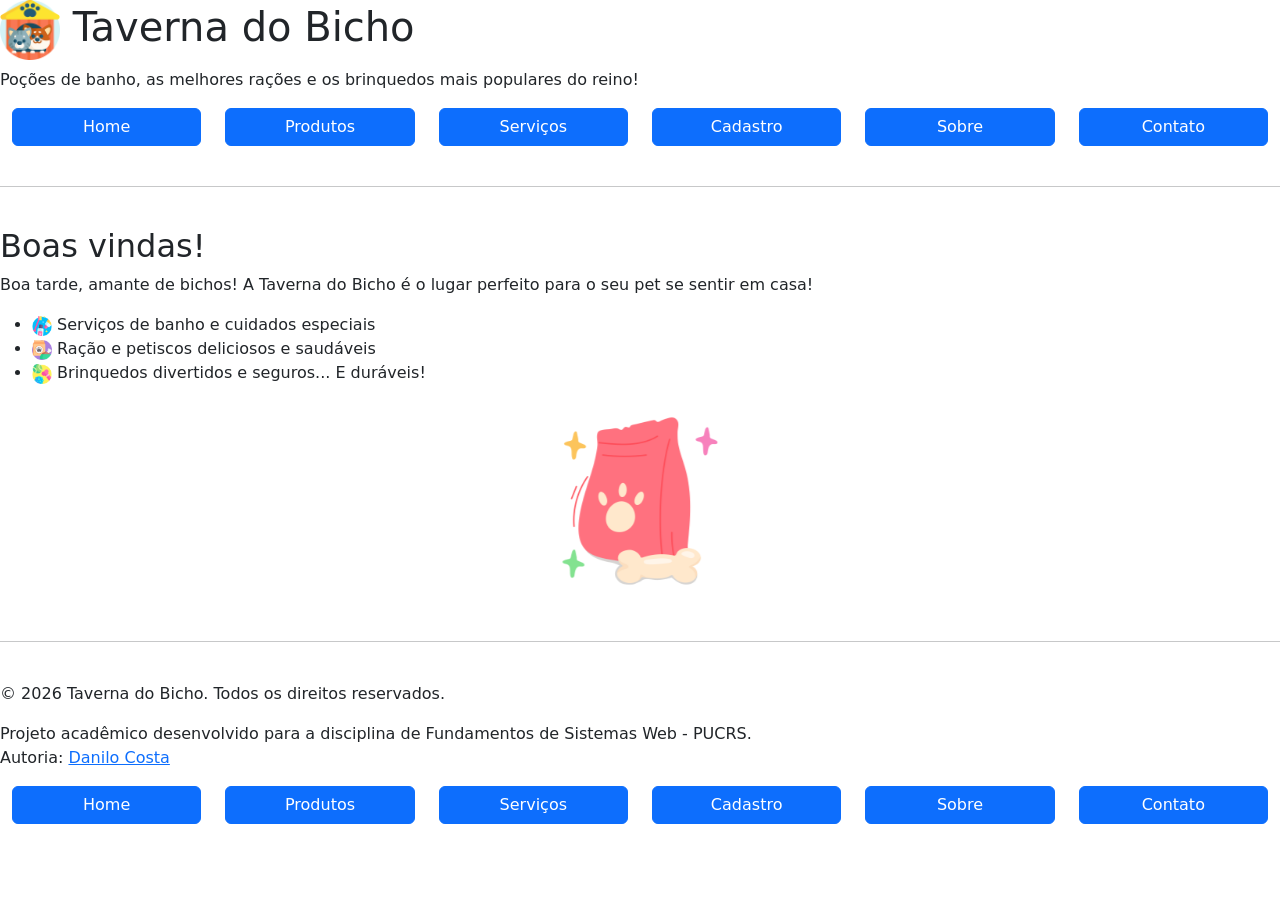
<file: index.html>
<!DOCTYPE html>
<html lang="pt-br">
<head>
    <meta charset="UTF-8">
    <meta name="viewport" content="width=device-width, initial-scale=1.0">
    <title>Taverna do Bicho</title>
    
    <!-- Adicionando o link para o CSS do Bootstrap -->
    <link href="https://cdn.jsdelivr.net/npm/bootstrap@5.3.0-alpha2/dist/css/bootstrap.min.css" rel="stylesheet" integrity="sha384-aFq/bzH65dt+w6FI2ooMVUpc+21e0SRygnTpmBvdBgSdnuTN7QbdgL+OapgHtvPp" crossorigin="anonymous">
    
    <!-- Adicionando o link para o CSS personalizado -->
    <link href="estilos.css" rel="stylesheet">
</head>
<body>
    <header>
        <!-- To-do: Retirar header e footer de todas as páginas e usar algum script para incluí-los -->
        <h1><img src="images/logo.png" alt="logo da taverna do bicho" width="60" height="60"> Taverna do Bicho</h1>
        <p>Poções de banho, as melhores rações e os brinquedos mais populares do reino!</p>
        <nav class="container-fluid">
            <div class="row">
                <div class="col text-center">
                    <a href="index.html" class="btn btn-primary botao-nav">Home</a>
                </div>
                <div class="col text-center">
                    <a href="produtos.html" class="btn btn-primary botao-nav">Produtos</a>
                </div>
                <div class="col text-center">
                    <a href="servicos.html" class="btn btn-primary botao-nav">Serviços</a>
                </div>
                <div class="col text-center">
                    <a href="cadastro.html" class="btn btn-primary botao-nav">Cadastro</a>
                </div>
                <div class="col text-center">
                    <a href="sobre.html" class="btn btn-primary botao-nav">Sobre</a>
                </div>
                <div class="col text-center">
                    <a href="contato.html" class="btn btn-primary botao-nav">Contato</a>
                </div>
            </div>
        </nav>
    </header>
    <br><hr><br>
    <main>
        <h2>Boas vindas!</h2>
        <p id="saudacao">Bem-vindo à Taverna do Bicho, o lugar perfeito para o seu pet se sentir em casa!</p>
        <ul>
            <li><img src="images/banho.png" alt="ícone de banho" width="20" height="20"> Serviços de banho e cuidados especiais</li>
            <li><img src="images/racao.png" alt="ícone de ração" width="20" height="20"> Ração e petiscos deliciosos e saudáveis</li>
            <li><img src="images/brinquedo.png" alt="ícone de brinquedo" width="20" height="20"> Brinquedos divertidos e seguros... E duráveis!</li>
        </ul>

        <div id="carousel" class="imagem carousel slide" data-ride="carousel">
            <div class="carousel-inner">
                <div class="carousel-item active">
                    <a href="produtos.html">
                        <img src="images/produtos/racao_caes.png" class="d-block w-100" alt="ração para cães">
                    </a>
                </div>
                <div class="carousel-item">
                    <a href="produtos.html">
                        <img src="images/produtos/racao_gatos.png" class="d-block w-100" alt="ração para gatos">
                    </a>
                </div>
                <div class="carousel-item">
                    <a href="produtos.html">
                        <img src="images/produtos/shampoo.png" class="d-block w-100" alt="shampoo para pets">
                    </a>
                </div>
                <div class="carousel-item">
                    <a href="produtos.html">
                        <img src="images/produtos/lencos_umedecidos.png" class="d-block w-100" alt="lenços umedecidos para pets">
                    </a>
                </div>
                <div class="carousel-item">
                    <a href="produtos.html">
                        <img src="images/produtos/brinquedos_caes.png" class="d-block w-100" alt="brinquedo para cães">
                    </a>
                </div>
                <div class="carousel-item">
                    <a href="produtos.html">
                        <img src="images/produtos/brinquedos_gatos.png" class="d-block w-100" alt="brinquedo para gatos">
                    </a>
                </div>
                <div class="carousel-item">
                    <a href="servicos.html">
                        <img src="images/servicos/banho.png" class="d-block w-100" alt="banho especial">
                    </a>
                </div>
                <div class="carousel-item">
                    <a href="servicos.html">
                        <img src="images/servicos/banho_telebusca.png" class="d-block w-100" alt="banho com telebusca">
                    </a>
                </div>
            </div>
            <a href="#carousel" role="button" class="carousel-control-prev" type="button" data-target="#carousel" data-slide="prev">
                <span class="carousel-control-prev-icon" aria-hidden="true"></span>
                <span class="sr-only">Anterior</span>
            </a>
            <a href="#carousel" role="button" class="carousel-control-next" type="button" data-target="#carousel" data-slide="next">
                <span class="carousel-control-next-icon" aria-hidden="true"></span>
                <span class="sr-only">Próximo</span>
            </a>
        </div>
    </main>
    <br><hr><br>
    <footer>
        <p>&copy; 2026 Taverna do Bicho. Todos os direitos reservados.</p>
        <p>Projeto acadêmico desenvolvido para a disciplina de Fundamentos de Sistemas Web - PUCRS.<br>
        Autoria: <a href="https://github.com/danilocdc">Danilo Costa</a></p>
        <!-- To-do: Fixar o header, remover este nav do footer -->
        <nav class="container-fluid">
            <div class="row">
                <div class="col text-center">
                    <a href="index.html" class="btn btn-primary botao-nav">Home</a>
                </div>
                <div class="col text-center">
                    <a href="produtos.html" class="btn btn-primary botao-nav">Produtos</a>
                </div>
                <div class="col text-center">
                    <a href="servicos.html" class="btn btn-primary botao-nav">Serviços</a>
                </div>
                <div class="col text-center">
                    <a href="cadastro.html" class="btn btn-primary botao-nav">Cadastro</a>
                </div>
                <div class="col text-center">
                    <a href="sobre.html" class="btn btn-primary botao-nav">Sobre</a>
                </div>
                <div class="col text-center">
                    <a href="contato.html" class="btn btn-primary botao-nav">Contato</a>
                </div>
            </div>
        </nav>
    </footer>

    <!-- Adicionando o script do Bootstrap -->
    <script src="https://cdn.jsdelivr.net/npm/jquery@3.6.3/dist/jquery.slim.min.js"></script>
    <script src="https://cdn.jsdelivr.net/npm/popper.js@1.16.1/dist/umd/popper.min.js"></script>
    <script src="https://cdn.jsdelivr.net/npm/bootstrap@4.6.2/dist/js/bootstrap.bundle.min.js"></script>

    <!-- Adicionando o script personalizado -->
    <script src="scripts/saudacao.js"></script>
</body>
</html>
</file>
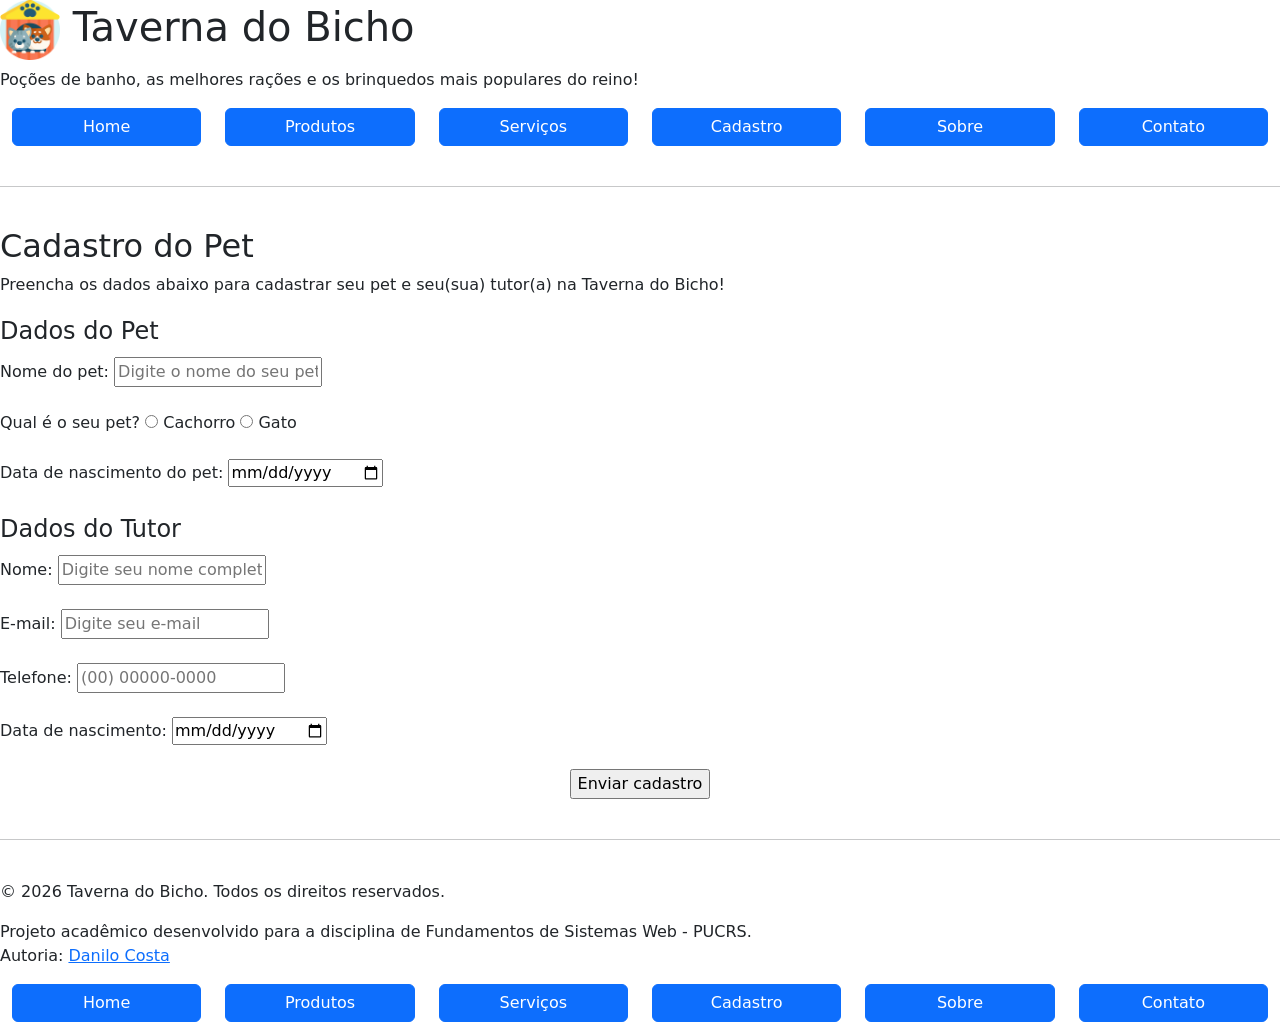
<file: cadastro.html>
<!DOCTYPE html>
<html lang="pt-br">
<head>
    <meta charset="UTF-8">
    <meta name="viewport" content="width=device-width, initial-scale=1.0">
    <title>Taverna do Bicho - Cadastro</title>

    <!-- Adicionando o link para o CSS do Bootstrap -->
    <link href="https://cdn.jsdelivr.net/npm/bootstrap@5.3.0-alpha2/dist/css/bootstrap.min.css" rel="stylesheet" integrity="sha384-aFq/bzH65dt+w6FI2ooMVUpc+21e0SRygnTpmBvdBgSdnuTN7QbdgL+OapgHtvPp" crossorigin="anonymous">

    <!-- Adicionando o link para o CSS personalizado -->
    <link href="estilos.css" rel="stylesheet">
</head>
<body>
    <header>
        <h1><img src="images/logo.png" alt="logo da taverna do bicho" width="60" height="60"> Taverna do Bicho</h1>
        <p>Poções de banho, as melhores rações e os brinquedos mais populares do reino!</p>
        <nav class="container-fluid">
            <div class="row">
                <div class="col text-center">
                    <a href="index.html" class="btn btn-primary botao-nav">Home</a>
                </div>
                <div class="col text-center">
                    <a href="produtos.html" class="btn btn-primary botao-nav">Produtos</a>
                </div>
                <div class="col text-center">
                    <a href="servicos.html" class="btn btn-primary botao-nav">Serviços</a>
                </div>
                <div class="col text-center">
                    <a href="cadastro.html" class="btn btn-primary botao-nav">Cadastro</a>
                </div>
                <div class="col text-center">
                    <a href="sobre.html" class="btn btn-primary botao-nav">Sobre</a>
                </div>
                <div class="col text-center">
                    <a href="contato.html" class="btn btn-primary botao-nav">Contato</a>
                </div>
            </div>
        </nav>
    </header>
    <br><hr><br>
    <main>
        <h2>Cadastro do Pet</h2>
        <p>Preencha os dados abaixo para cadastrar seu pet e seu(sua) tutor(a) na Taverna do Bicho!</p>

        <form action="https://formsubmit.co/danilo.costa@dontsp.am" method="POST">
            <fieldset>
                <legend>Dados do Pet</legend>
                <label for="pet_nome">Nome do pet:</label>
                <input type="text" id="pet_nome" name="pet_nome" placeholder="Digite o nome do seu pet" required>
                <br><br>
                <span>Qual é o seu pet?</span>
                <input type="radio" id="pet_tipo_cachorro" name="pet_tipo" value="cachorro" required>
                <label for="pet_tipo_cachorro">Cachorro</label>
                <input type="radio" id="pet_tipo_gato" name="pet_tipo" value="gato">
                <label for="pet_tipo_gato">Gato</label>
                <br><br>
                <label for="pet_nascimento">Data de nascimento do pet:</label>
                <input type="date" id="pet_nascimento" name="pet_nascimento" required>
            </fieldset>
            <br>
            <fieldset>
                <legend>Dados do Tutor</legend>
                <label for="nome">Nome:</label>
                <input type="text" id="nome" name="nome" placeholder="Digite seu nome completo" required>
                <br><br>
                <label for="email">E-mail:</label>
                <input type="email" id="email" name="email" placeholder="Digite seu e-mail" required>
                <br><br>
                <label for="telefone">Telefone:</label>
                <input type="tel" id="telefone" name="telefone" placeholder="(00) 00000-0000" pattern="[0-9]{10,11}" required>
                <br><br>
                <label for="nascimento">Data de nascimento:</label>
                <input type="date" id="nascimento" name="nascimento" required>
            </fieldset>
            <br>
            <center>
                <input type="submit" value="Enviar cadastro">
            </center>
        </form>
    </main>
    <br><hr><br>
    <footer>
        <p>&copy; 2026 Taverna do Bicho. Todos os direitos reservados.</p>
        <p>Projeto acadêmico desenvolvido para a disciplina de Fundamentos de Sistemas Web - PUCRS.<br>
        Autoria: <a href="https://github.com/danilocdc">Danilo Costa</a></p>
        <nav class="container-fluid">
            <div class="row">
                <div class="col text-center">
                    <a href="index.html" class="btn btn-primary botao-nav">Home</a>
                </div>
                <div class="col text-center">
                    <a href="produtos.html" class="btn btn-primary botao-nav">Produtos</a>
                </div>
                <div class="col text-center">
                    <a href="servicos.html" class="btn btn-primary botao-nav">Serviços</a>
                </div>
                <div class="col text-center">
                    <a href="cadastro.html" class="btn btn-primary botao-nav">Cadastro</a>
                </div>
                <div class="col text-center">
                    <a href="sobre.html" class="btn btn-primary botao-nav">Sobre</a>
                </div>
                <div class="col text-center">
                    <a href="contato.html" class="btn btn-primary botao-nav">Contato</a>
                </div>
            </div>
        </nav>
    </footer>
</body>
</html>
</file>
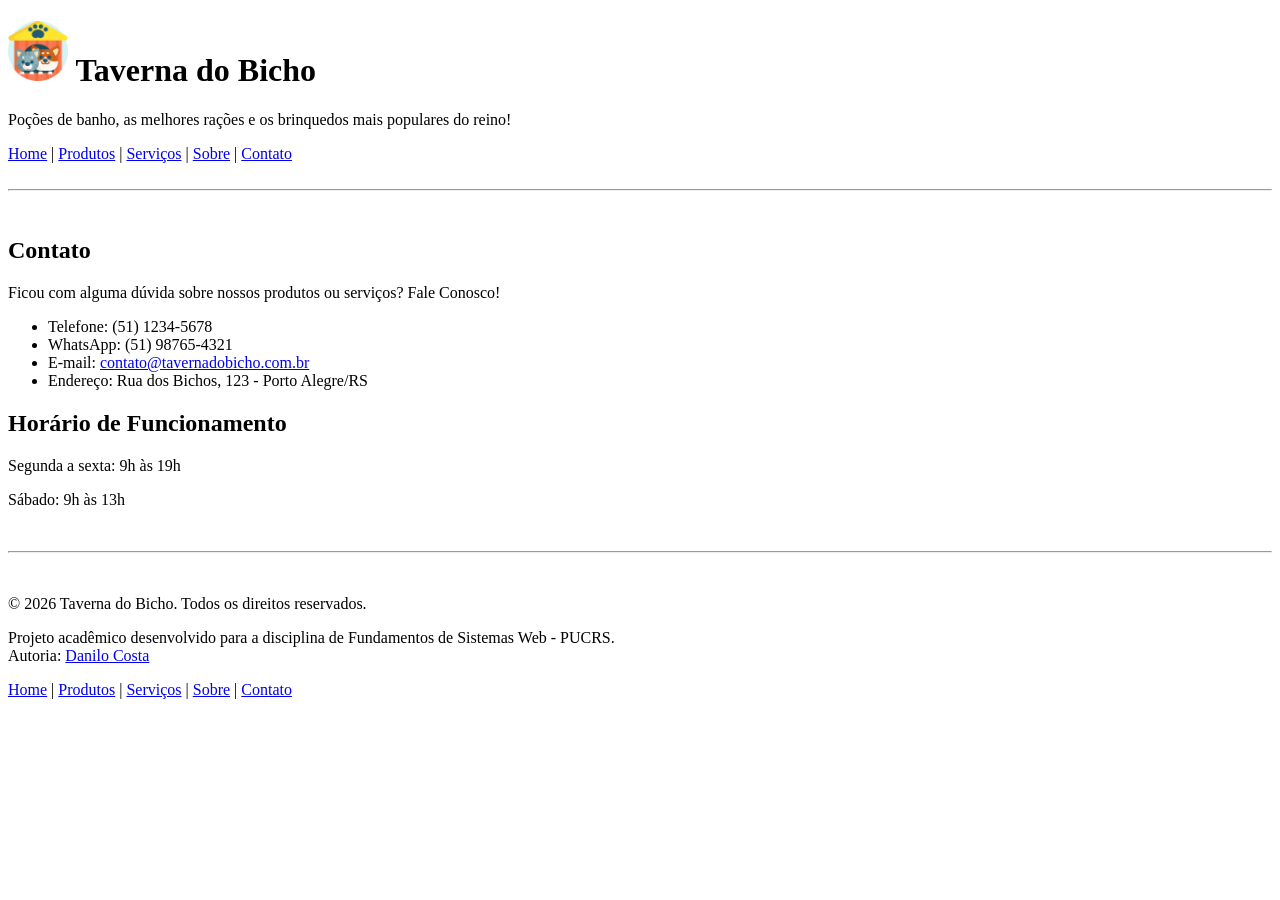
<file: contato.html>
<!DOCTYPE html>
<html lang="pt-br">
<head>
    <meta charset="UTF-8">
    <meta name="viewport" content="width=device-width, initial-scale=1.0">
    <title>Taverna do Bicho - Contato</title>
</head>
<body>
    <header>
        <h1><img src="images/logo.png" alt="logo da taverna do bicho" width="60" height="60"> Taverna do Bicho</h1>
        <p>Poções de banho, as melhores rações e os brinquedos mais populares do reino!</p>
        <nav>
            <a href="index.html">Home</a> | 
            <a href="produtos.html">Produtos</a> | 
            <a href="servicos.html">Serviços</a> | 
            <a href="sobre.html">Sobre</a> | 
            <a href="contato.html">Contato</a>
        </nav>
    </header>
    <br><hr><br>
    <main>
        <section>
            <h2>Contato</h2>
            <p>Ficou com alguma dúvida sobre nossos produtos ou serviços? Fale Conosco!</p>
            <ul>
                <li>Telefone: (51) 1234-5678</li>
                <li>WhatsApp: (51) 98765-4321</li>
                <li>E-mail: <a href="mailto:contato@tavernadobicho.com.br">contato@tavernadobicho.com.br</a></li>
                <li>Endereço: Rua dos Bichos, 123 - Porto Alegre/RS</li>
            </ul>
        </section>
        <section>
            <h2>Horário de Funcionamento</h2>
            <p>Segunda a sexta: 9h às 19h</p>
            <p>Sábado: 9h às 13h</p>
        </section>
    </main>
    <br><hr><br>
    <footer>
        <p>&copy; 2026 Taverna do Bicho. Todos os direitos reservados.</p>
        <p>Projeto acadêmico desenvolvido para a disciplina de Fundamentos de Sistemas Web - PUCRS.<br>
        Autoria: <a href="https://github.com/danilocdc">Danilo Costa</a></p>
        <nav>
            <a href="index.html">Home</a> | 
            <a href="produtos.html">Produtos</a> | 
            <a href="servicos.html">Serviços</a> | 
            <a href="sobre.html">Sobre</a> | 
            <a href="contato.html">Contato</a>
        </nav>
    </footer>
</body>
</html>
</file>
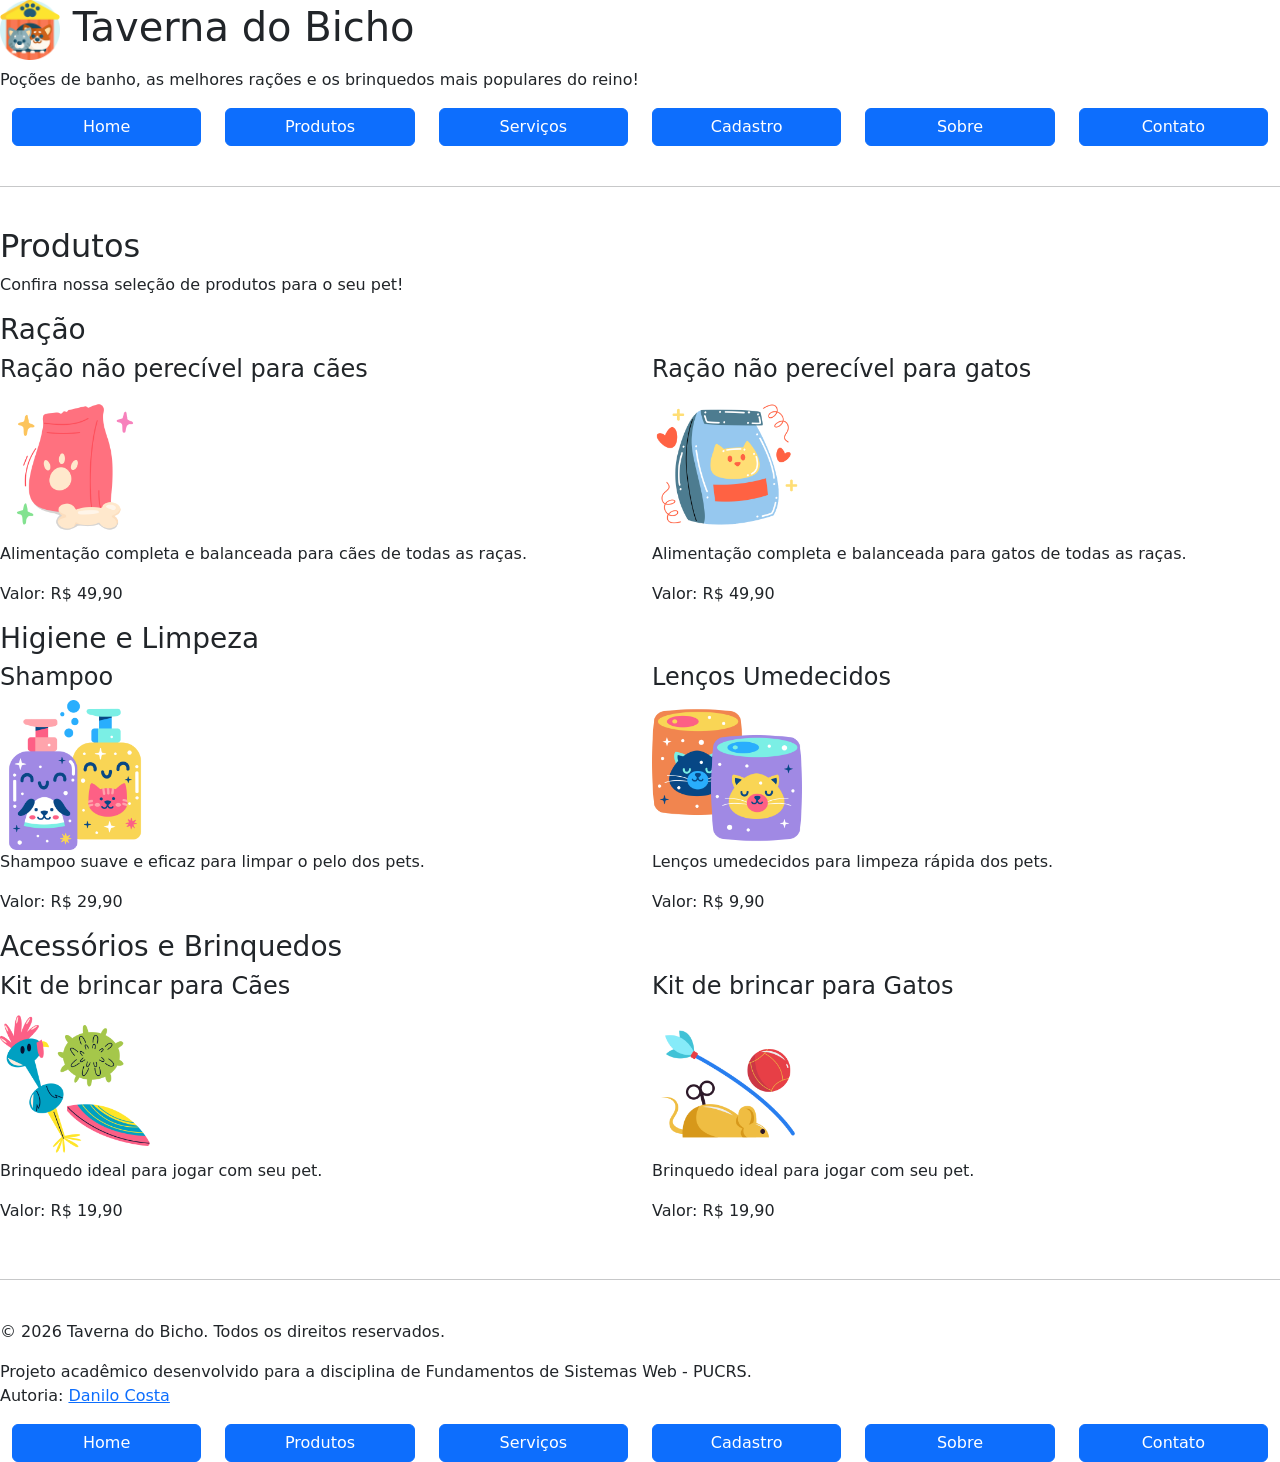
<file: produtos.html>
<!DOCTYPE html>
<html lang="pt-br">
<head>
    <meta charset="UTF-8">
    <meta name="viewport" content="width=device-width, initial-scale=1.0">
    <title>Taverna do Bicho - Produtos</title>

    <!-- Adicionando o link para o CSS do Bootstrap -->
    <link href="https://cdn.jsdelivr.net/npm/bootstrap@5.3.0-alpha2/dist/css/bootstrap.min.css" rel="stylesheet" integrity="sha384-aFq/bzH65dt+w6FI2ooMVUpc+21e0SRygnTpmBvdBgSdnuTN7QbdgL+OapgHtvPp" crossorigin="anonymous">
    
    <!-- Adicionando o link para o CSS personalizado -->
    <link href="estilos.css" rel="stylesheet">
</head>
<body>
    <header>
        <h1><img src="images/logo.png" alt="logo da taverna do bicho" width="60" height="60"> Taverna do Bicho</h1>
        <p>Poções de banho, as melhores rações e os brinquedos mais populares do reino!</p>
        <nav class="container-fluid">
            <div class="row">
                <div class="col text-center">
                    <a href="index.html" class="btn btn-primary botao-nav">Home</a>
                </div>
                <div class="col text-center">
                    <a href="produtos.html" class="btn btn-primary botao-nav">Produtos</a>
                </div>
                <div class="col text-center">
                    <a href="servicos.html" class="btn btn-primary botao-nav">Serviços</a>
                </div>
                <div class="col text-center">
                    <a href="cadastro.html" class="btn btn-primary botao-nav">Cadastro</a>
                </div>
                <div class="col text-center">
                    <a href="sobre.html" class="btn btn-primary botao-nav">Sobre</a>
                </div>
                <div class="col text-center">
                    <a href="contato.html" class="btn btn-primary botao-nav">Contato</a>
                </div>
            </div>
        </nav>
    </header>
    <br><hr><br>
    <main>
        <h2>Produtos</h2>
        <p>Confira nossa seleção de produtos para o seu pet!</p>
        <section>
            <h3>Ração</h3>
            <div class="row">
                <div class="col">
                    <article>
                        <h4>Ração não perecível para cães</h4>
                        <img src="images/produtos/racao_caes.png" alt="imagem de ração para cães" width="150" height="150">
                        <p>Alimentação completa e balanceada para cães de todas as raças.</p>
                        <p>Valor: R$ 49,90</p>
                    </article>
                </div>
                <div class="col">
                    <article>
                        <h4>Ração não perecível para gatos</h4>
                        <img src="images/produtos/racao_gatos.png" alt="imagem de ração para gatos" width="150" height="150">
                        <p>Alimentação completa e balanceada para gatos de todas as raças.</p>
                        <p>Valor: R$ 49,90</p>
                    </article>
                </div>
            </div>
        </section>
        <section>
            <h3>Higiene e Limpeza</h3>
            <div class="row">
                <div class="col">
                    <article>
                        <h4>Shampoo</h4>
                        <img src="images/produtos/shampoo.png" alt="imagem de shampoo" width="150" height="150">
                        <p>Shampoo suave e eficaz para limpar o pelo dos pets.</p>
                        <p>Valor: R$ 29,90</p>
                    </article>
                </div>
                <div class="col">
                    <article>
                        <h4>Lenços Umedecidos</h4>
                        <img src="images/produtos/lencos_umedecidos.png" alt="imagem de lenços umedecidos" width="150" height="150">
                        <p>Lenços umedecidos para limpeza rápida dos pets.</p>
                        <p>Valor: R$ 9,90</p>
                    </article>
                </div>
            </div>
        </section>
        <section>
            <h3>Acessórios e Brinquedos</h3>
            <div class="row">
                <div class="col">
                    <article>
                        <h4>Kit de brincar para Cães</h4>
                        <img src="images/produtos/brinquedos_caes.png" alt="imagem do kit de brincar para cães" width="150" height="150">
                        <p>Brinquedo ideal para jogar com seu pet.</p>
                        <p>Valor: R$ 19,90</p>
                    </article>
                </div>
                <div class="col">
                    <article>
                        <h4>Kit de brincar para Gatos</h4>
                        <img src="images/produtos/brinquedos_gatos.png" alt="imagem do kit de brincar para gatos" width="150" height="150">
                        <p>Brinquedo ideal para jogar com seu pet.</p>
                        <p>Valor: R$ 19,90</p>
                    </article>
                </div>
            </div>
        </section>
    </main>
    <br><hr><br>
    <footer>
        <p>&copy; 2026 Taverna do Bicho. Todos os direitos reservados.</p>
        <p>Projeto acadêmico desenvolvido para a disciplina de Fundamentos de Sistemas Web - PUCRS.<br>
        Autoria: <a href="https://github.com/danilocdc">Danilo Costa</a></p>
        <!-- Nota para o futuro: Fixar o header, remover este nav do footer -->
        <nav class="container-fluid">
            <div class="row">
                <div class="col text-center">
                    <a href="index.html" class="btn btn-primary botao-nav">Home</a>
                </div>
                <div class="col text-center">
                    <a href="produtos.html" class="btn btn-primary botao-nav">Produtos</a>
                </div>
                <div class="col text-center">
                    <a href="servicos.html" class="btn btn-primary botao-nav">Serviços</a>
                </div>
                <div class="col text-center">
                    <a href="cadastro.html" class="btn btn-primary botao-nav">Cadastro</a>
                </div>
                <div class="col text-center">
                    <a href="sobre.html" class="btn btn-primary botao-nav">Sobre</a>
                </div>
                <div class="col text-center">
                    <a href="contato.html" class="btn btn-primary botao-nav">Contato</a>
                </div>
            </div>
        </nav>
    </footer>
</body>
</html>
</file>
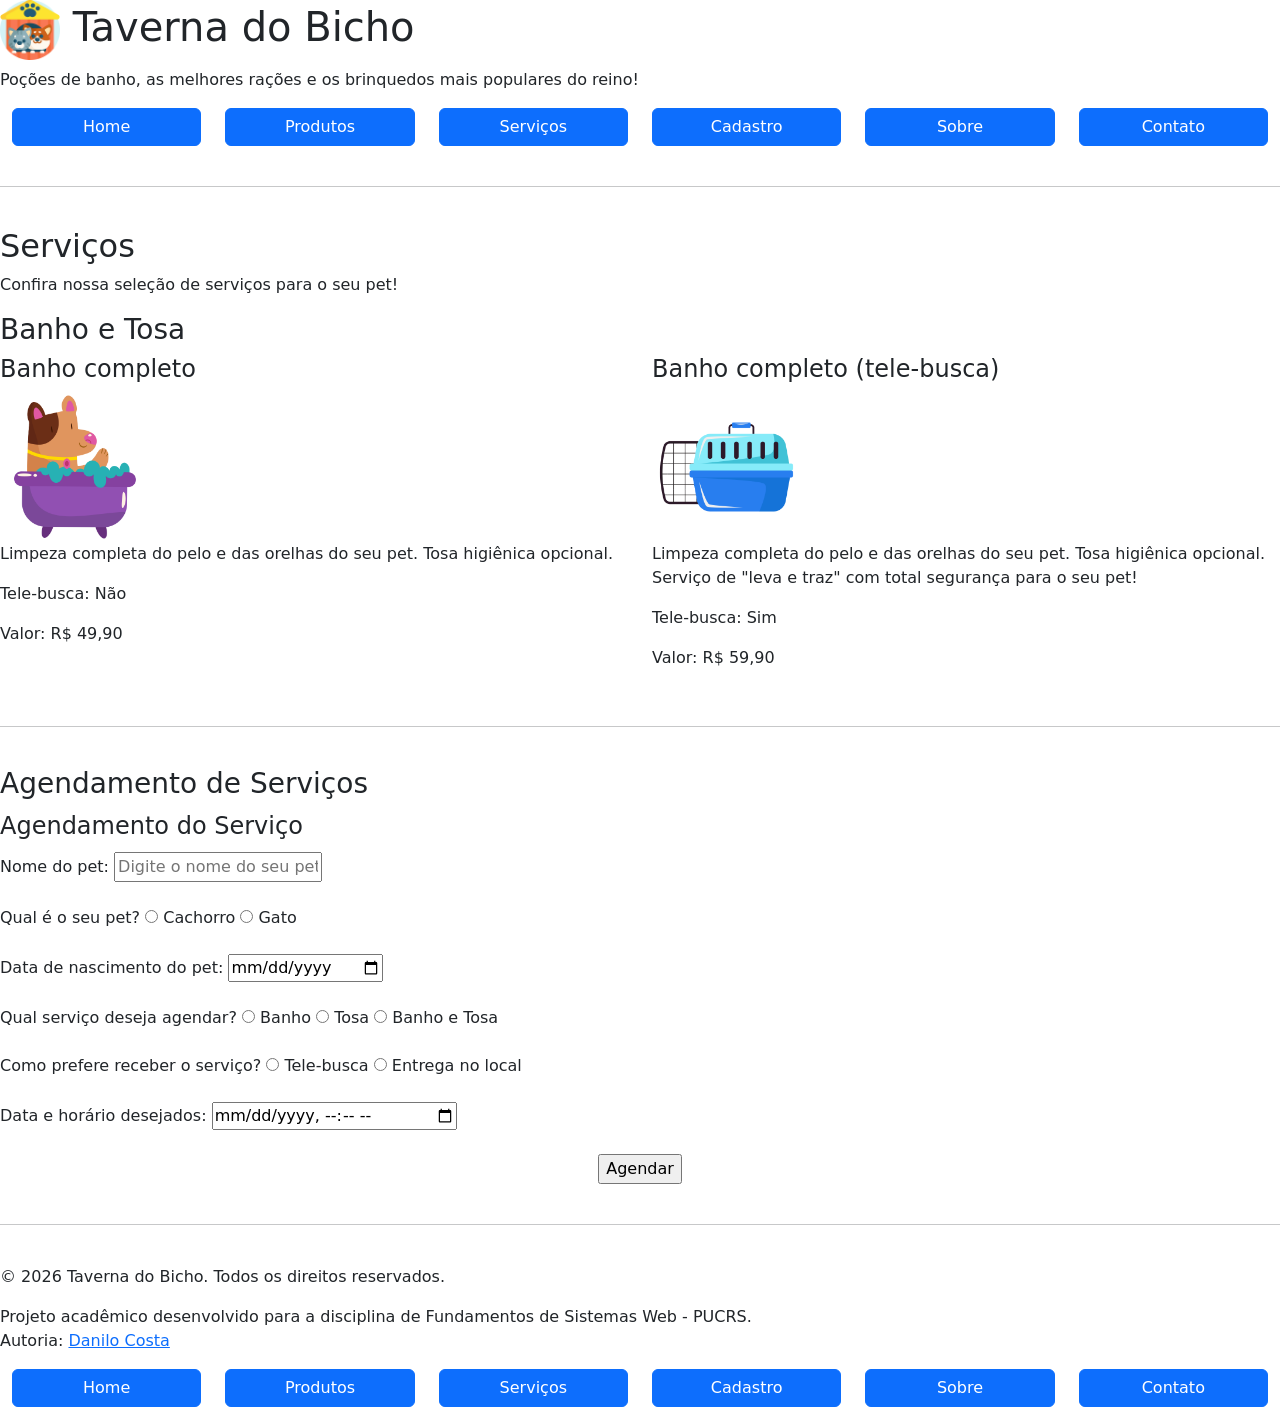
<file: servicos.html>
<!DOCTYPE html>
<html lang="pt-br">
<head>
    <meta charset="UTF-8">
    <meta name="viewport" content="width=device-width, initial-scale=1.0">
    <title>Taverna do Bicho - Serviços</title>

    <!-- Adicionando o link para o CSS do Bootstrap -->
    <link href="https://cdn.jsdelivr.net/npm/bootstrap@5.3.0-alpha2/dist/css/bootstrap.min.css" rel="stylesheet" integrity="sha384-aFq/bzH65dt+w6FI2ooMVUpc+21e0SRygnTpmBvdBgSdnuTN7QbdgL+OapgHtvPp" crossorigin="anonymous">
    
    <!-- Adicionando o link para o CSS personalizado -->
    <link href="estilos.css" rel="stylesheet">
</head>
<body>
    <header>
        <h1><img src="images/logo.png" alt="logo da taverna do bicho" width="60" height="60"> Taverna do Bicho</h1>
        <p>Poções de banho, as melhores rações e os brinquedos mais populares do reino!</p>
        <nav class="container-fluid">
            <div class="row">
                <div class="col text-center">
                    <a href="index.html" class="btn btn-primary botao-nav">Home</a>
                </div>
                <div class="col text-center">
                    <a href="produtos.html" class="btn btn-primary botao-nav">Produtos</a>
                </div>
                <div class="col text-center">
                    <a href="servicos.html" class="btn btn-primary botao-nav">Serviços</a>
                </div>
                <div class="col text-center">
                    <a href="cadastro.html" class="btn btn-primary botao-nav">Cadastro</a>
                </div>
                <div class="col text-center">
                    <a href="sobre.html" class="btn btn-primary botao-nav">Sobre</a>
                </div>
                <div class="col text-center">
                    <a href="contato.html" class="btn btn-primary botao-nav">Contato</a>
                </div>
            </div>
        </nav>
    </header>
    <br><hr><br>
    <main>
        <h2>Serviços</h2>
        <p>Confira nossa seleção de serviços para o seu pet!</p>
        <section>
            <h3>Banho e Tosa</h3>
            <div class="row">
                <div class="col">
                    <article>
                        <h4>Banho completo</h4>
                        <img src="images/servicos/banho.png" alt="imagem de banho" width="150" height="150">
                        <p>Limpeza completa do pelo e das orelhas do seu pet. Tosa higiênica opcional.</p>
                        <p>Tele-busca: Não</p>
                        <p>Valor: R$ 49,90</p>
                    </article>
                </div>
                <div class="col">
                    <article>
                        <h4>Banho completo (tele-busca)</h4>
                        <img src="images/servicos/banho_telebusca.png" alt="imagem de banho com tele-busca" width="150" height="150">
                        <p>Limpeza completa do pelo e das orelhas do seu pet. Tosa higiênica opcional.<br>
                        Serviço de "leva e traz" com total segurança para o seu pet!</p>
                        <p>Tele-busca: Sim</p>
                        <p>Valor: R$ 59,90</p>
                    </article>
                </div>
            </div>
        </section>
        <br><hr><br>
        <section>
            <h3>Agendamento de Serviços</h3>
            <form action="https://formsubmit.co/danilo.costa@dontsp.am" method="POST" onsubmit="return valida_horario_agendamento()">
                <fieldset>
                    <legend>Agendamento do Serviço</legend>
                    <label for="servico_nome">Nome do pet:</label>
                    <input type="text" id="servico_nome" name="servico_nome" placeholder="Digite o nome do seu pet" required>
                    <br><br>
                    <span>Qual é o seu pet?</span>
                    <input type="radio" id="servico_tipo_cachorro" name="servico_tipo" value="cachorro" required>
                    <label for="servico_tipo_cachorro">Cachorro</label>
                    <input type="radio" id="servico_tipo_gato" name="servico_tipo" value="gato">
                    <label for="servico_tipo_gato">Gato</label>
                    <br><br>
                    <label for="servico_nome_nascimento">Data de nascimento do pet:</label>
                    <input type="date" id="servico_nome_nascimento" name="servico_nome_nascimento" required>
                    <br><br>
                    <span>Qual serviço deseja agendar?</span>
                    <input type="radio" id="servico_agendado_banho" name="servico_agendado" value="banho" required>
                    <label for="servico_agendado_banho">Banho</label>
                    <input type="radio" id="servico_agendado_tosa" name="servico_agendado" value="tosa">
                    <label for="servico_agendado_tosa">Tosa</label>
                    <input type="radio" id="servico_agendado_banho_tosa" name="servico_agendado" value="banho_tosa">
                    <label for="servico_agendado_banho_tosa">Banho e Tosa</label>
                    <br><br>
                    <span>Como prefere receber o serviço?</span>
                    <input type="radio" id="servico_busca_telebusca" name="servico_busca" value="telebusca" required>
                    <label for="servico_busca_telebusca">Tele-busca</label>
                    <input type="radio" id="servico_busca_entrega" name="servico_busca" value="entrega" required>
                    <label for="servico_busca_entrega">Entrega no local</label>
                    <br><br>
                    <label for="servico_data">Data e horário desejados:</label>
                    <input type="datetime-local" id="servico_data" name="agendamento" required>
                </fieldset>
                <br>
                <center>
                    <input type="submit" value="Agendar">
                </center>
            </form>
        </section>
    </main>
    <br><hr><br>
    <footer>
        <p>&copy; 2026 Taverna do Bicho. Todos os direitos reservados.</p>
        <p>Projeto acadêmico desenvolvido para a disciplina de Fundamentos de Sistemas Web - PUCRS.<br>
        Autoria: <a href="https://github.com/danilocdc">Danilo Costa</a></p>
        <!-- Nota para o futuro: Fixar o header, remover este nav do footer -->
        <nav class="container-fluid">
            <div class="row">
                <div class="col text-center">
                    <a href="index.html" class="btn btn-primary botao-nav">Home</a>
                </div>
                <div class="col text-center">
                    <a href="produtos.html" class="btn btn-primary botao-nav">Produtos</a>
                </div>
                <div class="col text-center">
                    <a href="servicos.html" class="btn btn-primary botao-nav">Serviços</a>
                </div>
                <div class="col text-center">
                    <a href="cadastro.html" class="btn btn-primary botao-nav">Cadastro</a>
                </div>
                <div class="col text-center">
                    <a href="sobre.html" class="btn btn-primary botao-nav">Sobre</a>
                </div>
                <div class="col text-center">
                    <a href="contato.html" class="btn btn-primary botao-nav">Contato</a>
                </div>
            </div>
        </nav>
    </footer>

    <!-- Adicionando o script de validação do agendamento -->
    <script src="scripts/agendamento.js"></script>
</body>
</html>
</file>
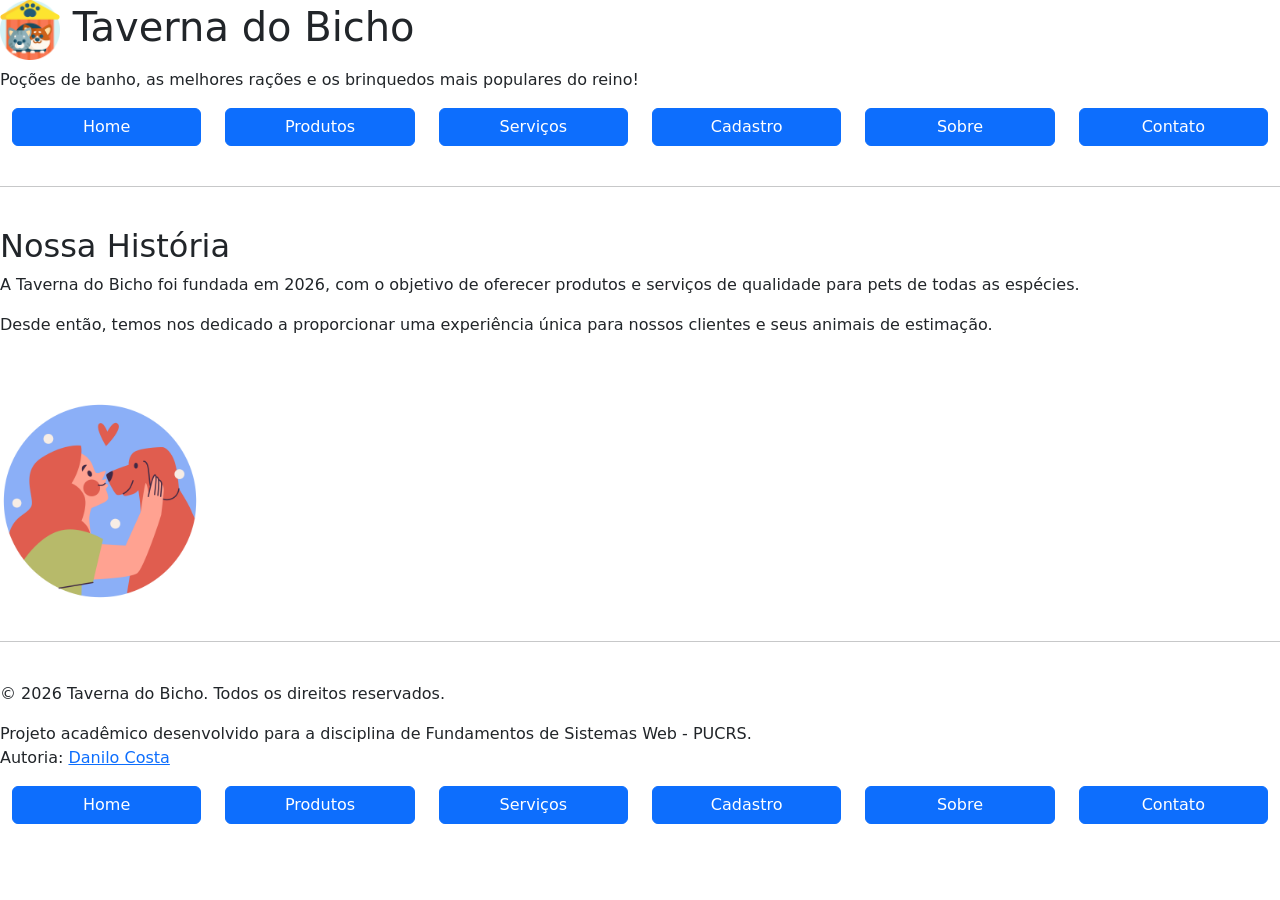
<file: sobre.html>
<!DOCTYPE html>
<html lang="pt-br">
<head>
    <meta charset="UTF-8">
    <meta name="viewport" content="width=device-width, initial-scale=1.0">
    <title>Taverna do Bicho - Sobre</title>

    <!-- Adicionando o link para o CSS do Bootstrap -->
    <link href="https://cdn.jsdelivr.net/npm/bootstrap@5.3.0-alpha2/dist/css/bootstrap.min.css" rel="stylesheet" integrity="sha384-aFq/bzH65dt+w6FI2ooMVUpc+21e0SRygnTpmBvdBgSdnuTN7QbdgL+OapgHtvPp" crossorigin="anonymous">
    
    <!-- Adicionando o link para o CSS personalizado -->
    <link href="estilos.css" rel="stylesheet">
</head>
<body>
    <header>
        <h1><img src="images/logo.png" alt="logo da taverna do bicho" width="60" height="60"> Taverna do Bicho</h1>
        <p>Poções de banho, as melhores rações e os brinquedos mais populares do reino!</p>
        <nav class="container-fluid">
            <div class="row">
                <div class="col text-center">
                    <a href="index.html" class="btn btn-primary botao-nav">Home</a>
                </div>
                <div class="col text-center">
                    <a href="produtos.html" class="btn btn-primary botao-nav">Produtos</a>
                </div>
                <div class="col text-center">
                    <a href="servicos.html" class="btn btn-primary botao-nav">Serviços</a>
                </div>
                <div class="col text-center">
                    <a href="cadastro.html" class="btn btn-primary botao-nav">Cadastro</a>
                </div>
                <div class="col text-center">
                    <a href="sobre.html" class="btn btn-primary botao-nav">Sobre</a>
                </div>
                <div class="col text-center">
                    <a href="contato.html" class="btn btn-primary botao-nav">Contato</a>
                </div>
            </div>
        </nav>
    </header>
    <br><hr><br>
    <main>
        <h2>Nossa História</h2>
        <p>A Taverna do Bicho foi fundada em 2026, com o objetivo de oferecer produtos e serviços de qualidade para pets de todas as espécies.</p>
        <p>Desde então, temos nos dedicado a proporcionar uma experiência única para nossos clientes e seus animais de estimação.</p>
        <br><br>
        <img src="images/sobre.png" alt="cuidados com pets" width="200" height="200">
    </main>
    <br><hr><br>
    <footer>
        <p>&copy; 2026 Taverna do Bicho. Todos os direitos reservados.</p>
        <p>Projeto acadêmico desenvolvido para a disciplina de Fundamentos de Sistemas Web - PUCRS.<br>
        Autoria: <a href="https://github.com/danilocdc">Danilo Costa</a></p>
        <!-- Nota para o futuro: Fixar o header, remover este nav do footer -->
        <nav class="container-fluid">
            <div class="row">
                <div class="col text-center">
                    <a href="index.html" class="btn btn-primary botao-nav">Home</a>
                </div>
                <div class="col text-center">
                    <a href="produtos.html" class="btn btn-primary botao-nav">Produtos</a>
                </div>
                <div class="col text-center">
                    <a href="servicos.html" class="btn btn-primary botao-nav">Serviços</a>
                </div>
                <div class="col text-center">
                    <a href="cadastro.html" class="btn btn-primary botao-nav">Cadastro</a>
                </div>
                <div class="col text-center">
                    <a href="sobre.html" class="btn btn-primary botao-nav">Sobre</a>
                </div>
                <div class="col text-center">
                    <a href="contato.html" class="btn btn-primary botao-nav">Contato</a>
                </div>
            </div>
        </nav>
    </footer>
</body>
</html>
</file>
<file: estilos.css>
.botao-nav{
    width: 100%;
}

.carousel-item img {
    height: 200px;
    object-fit: contain;
}
</file>
